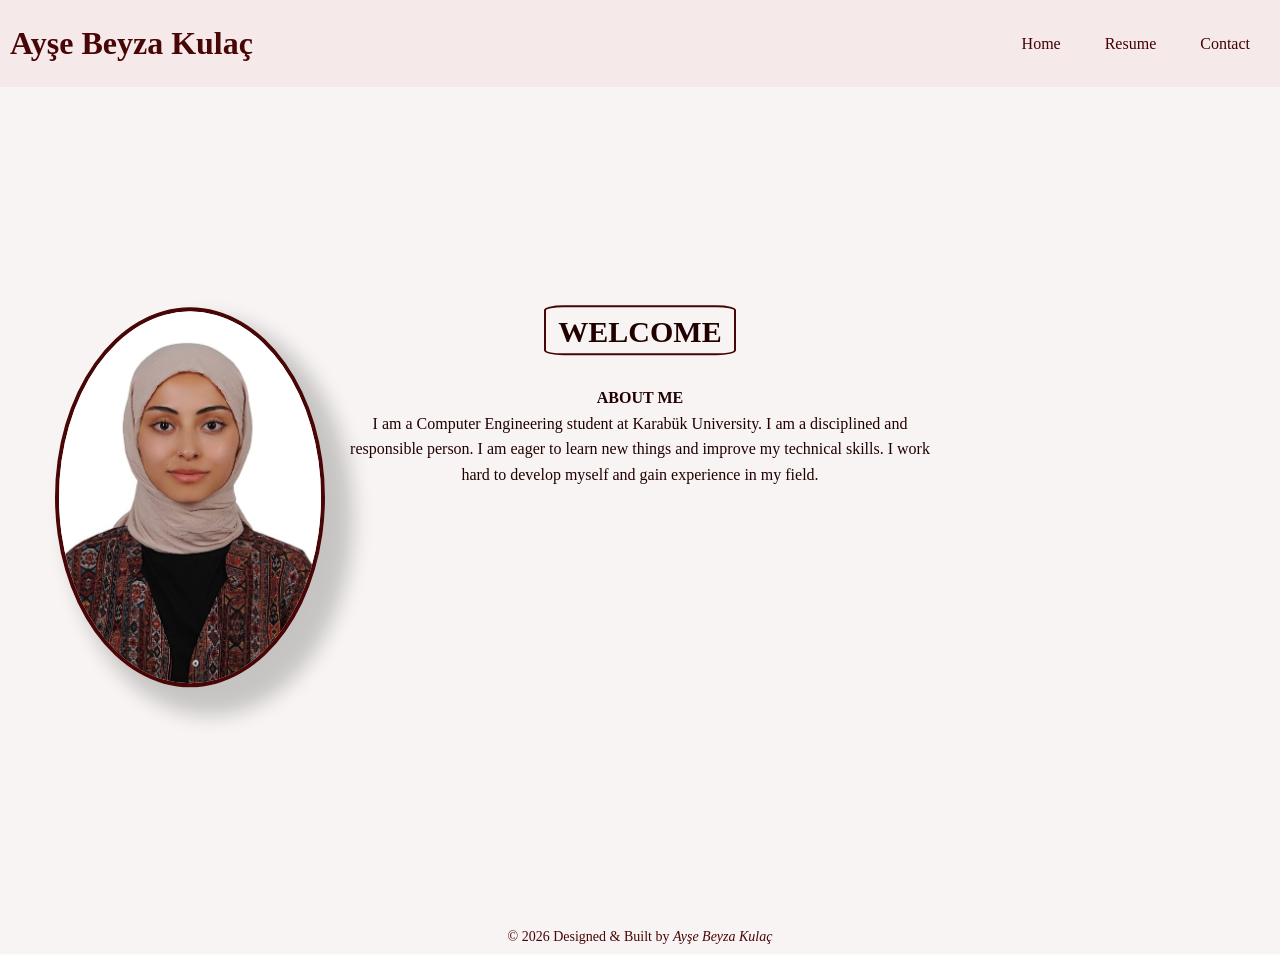
<file: index.html>
<!doctype html>
<html lang="en">
  <head>
    <meta charset="UTF-8" />
    <meta name="viewport" content="width=device-width, initial-scale=1.0" />
    <title>Ayşe Beyza Kulaç</title>

    <link rel="stylesheet" href="style.css" />
  </head>
  <body>
    <div class="banner">
      <div class="navbar">
        <h1 class="logo">Ayşe Beyza Kulaç</h1>
        <ul>
          <li><a href="index.html">Home</a></li>
           <li><a href="resume.html">Resume</a></li>
        <li><a href="contact.html">Contact</a></li>
        </ul>
      </div>

      <div class="content">
        <h2>WELCOME<br> <br></h2>
        
        
        <p><strong>
         ABOUT ME </strong> </strong> <br > 
           I am a Computer Engineering student at Karabük University. I am a disciplined and responsible person. I am eager to learn new things and improve my technical skills. I work hard to develop myself and gain experience in my field.
           
        <img src="IMG\vesikalık.jpeg" alt="my photo" class="feature-pic">

       <footer>
        <p> © 2026 Designed & Built by <cite>Ayşe Beyza Kulaç </cite>  </p>
        </footer>
       
       
      </div>
    </div>
  </body>
</html>
</file>
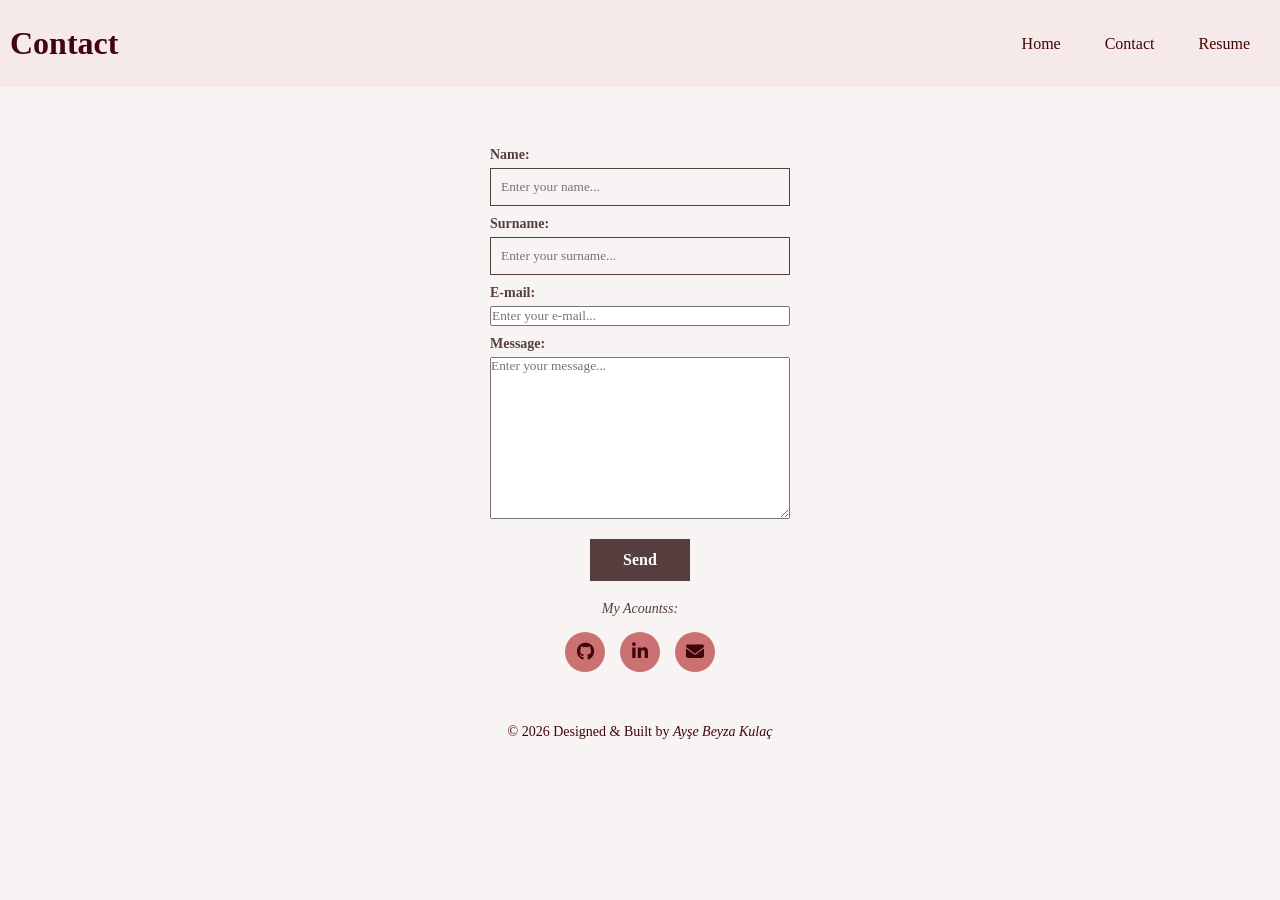
<file: contact.html>
<!doctype html>
<html lang="en">
  <head>
    <meta charset="UTF-8" />
    <meta name="viewport" content="width=device-width, initial-scale=1.0" />
    <title>Contact</title>
    <link
      rel="stylesheet"
      href="https://cdnjs.cloudflare.com/ajax/libs/font-awesome/6.5.1/css/all.min.css"
    />
    <link rel="stylesheet" href="stylecontact.css" />
  </head>
  <body>
    <div class="banner">
      <div class="navbar">
        <h1 class="logo">Contact</h1>
        <ul>
          <li><a href="index.html">Home</a></li>
          <li><a href="contact.html">Contact</a></li>
           <li><a href="resume.html">Resume</a></li>
        </ul>
      </div>
       <div class="form-content-wrapper">

  <form action="#" method="post">
    <label for="name">Name:</label>
    <input type="text"name="name" id="name" placeholder="Enter your name..." required>

    <label for="surname">Surname:</label>
    <input type="text" name="surname" id="surname" placeholder="Enter your surname..." required>

    <label for="email">E-mail:</label>
    <input type="email" name="email" id="email" placeholder="Enter your e-mail...">

    <label for="mesaj">Message:</label>
    <textarea rows="10" name="mesaj"id="mesaj" placeholder="Enter your message..." required></textarea>

    <button type="submit">Send</button>
  </form>
<div class="social-container">
    <p class="social-text">My Acountss:</p>
    <div class="social-links">
      <a href="https://github.com/aysebeyzakulac" target="_blank"><i class="fa-brands fa-github"></i></a>
      <a href="https://www.linkedin.com/in/ay%C5%9Fe-beyza-kula%C3%A7-22892329a" target="_blank"><i class="fa-brands fa-linkedin-in"></i></a>
      <a href="mailto:aysebeyzakulac@gmail.com"><i class="fa-solid fa-envelope"></i></a>
    </div>
  </div>
</div>
    <footer>
        <p> © 2026 Designed & Built by <cite>Ayşe Beyza Kulaç  </cite> </p>
        </footer>
       
  </body>
</html>
</file>
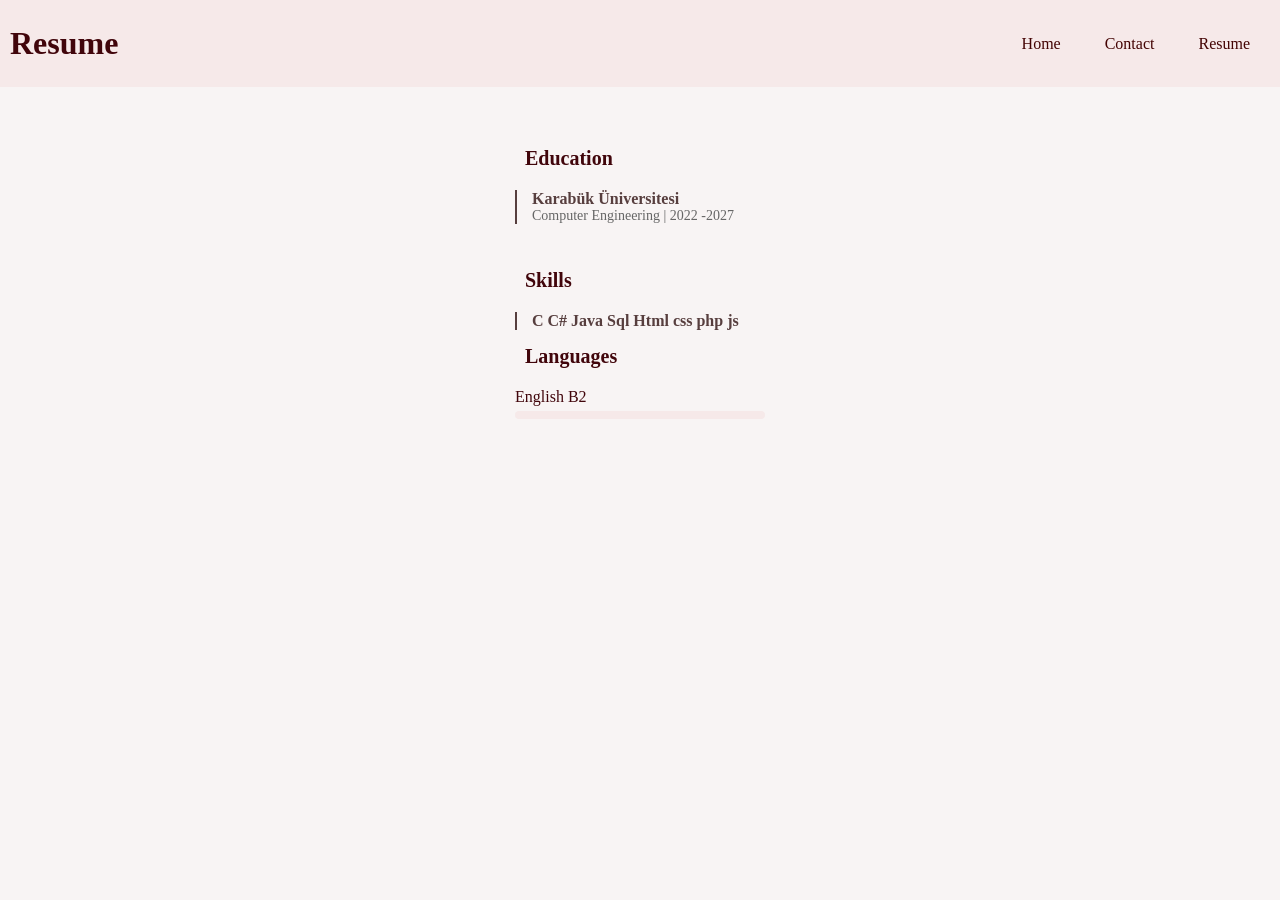
<file: resume.html>
<!doctype html>
<html lang="en">
  <head>
    <meta charset="UTF-8" />
    <meta name="viewport" content="width=device-width, initial-scale=1.0" />
    <title>Resume</title>
     <link rel="stylesheet" href="resume.css" />
  </head>
  <body>
<div class="banner">
    <div class="navbar">
      <h1 class="logo">Resume</h1>
      <ul>
        <li><a href="index.html">Home</a></li>
        <li><a href="contact.html">Contact</a></li>
      <li><a href="resume.html">Resume</a></li>
       
      </ul>

    </div>
    <div class="resume-container">
    
    <div class="resume-grid">
        <div class="resume-section">
            <h3><i class="fa-solid fa-graduation-cap"></i> Education</h3>
            <div class="resume-item">
                <h4>Karabük Üniversitesi</h4>
                <p>Computer Engineering | 2022 -2027</p>
            </div>
        </div>

        <div class="resume-section">
            <h3><i class="fa-solid fa-certificate"></i> Skills</h3>
            <div class="resume-item">
                <h4>C C# Java Sql Html css php js </h4>
                <p> </p>
            </div>
            

        <div class="resume-section">
            <h3><i class="fa-solid fa-language"></i> Languages</h3>
           
            <div class="language-item">
                <span>English B2 </span>
                <div class="progress-bar"><div class="progress" style="width: 75%;"></div></div>
            </div>
        </div>
    </div>
</div>
  </body>
</html>
</file>
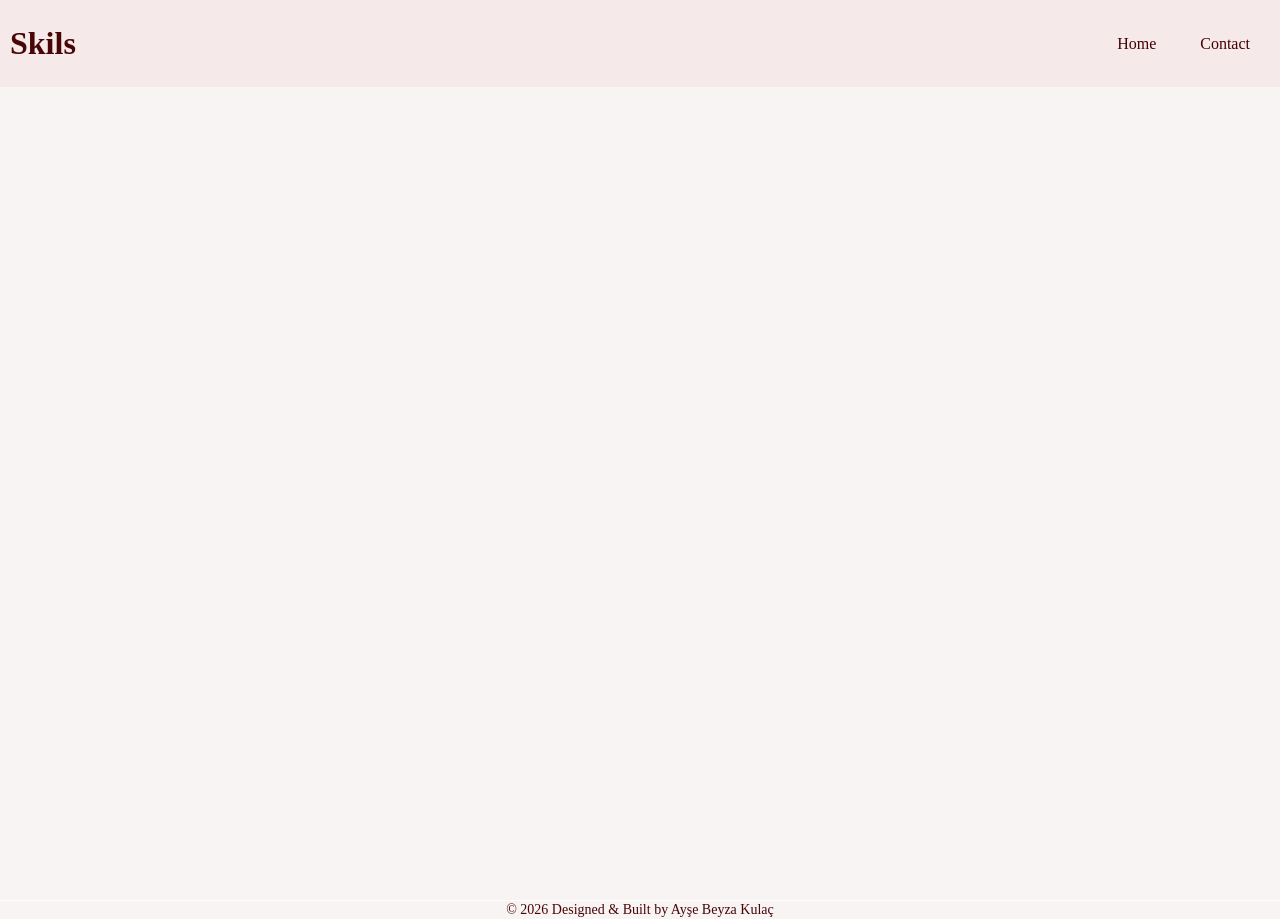
<file: skils.html>
<!doctype html>
<html lang="en">
  <head>
    <meta charset="UTF-8" />
    <meta name="viewport" content="width=device-width, initial-scale=1.0" />
    <title>Skils</title>
    <link rel="stylesheet" href="skil.css" />
  </head>
  <body>
    <div class="banner">
      <div class="navbar">
        <h1 class="logo">Skils</h1>
        <ul>
          <li><a href="index.html">Home</a></li>
          <li><a href="contact.html">Contact</a></li>
        </ul>
      </div>
    </div>
    <div class="certificates"></div>
    <footer>
      <p>© 2026 Designed & Built by Ayşe Beyza Kulaç</p>
    </footer>
  </body>
</html>
</file>
<file: style.css>
* {
  padding: 0;
  margin: 0;
  box-sizing: border-box;
  font-family: Georgia, "Times New Roman", Times, serif;
}
.banner {
  width: 100%;
  height: 100vh;
  background-color: rgb(248, 244, 244);
}

.navbar {
  width: 100%;
  margin: 0 auto;
  padding: 25px 10px;
  display: flex;
  align-items: center;
  justify-content: space-between;
  background-color: rgb(246, 233, 233);
}
.logo {
  color: rgb(72, 6, 6);
  cursor: pointer;
}
.navbar ul li {
  list-style-type: none;
  display: inline-block;
  margin: 0 20px;
  position: relative;
}
.navbar ul li a {
  color: rgb(67, 3, 3);
  text-decoration: none;
}
.navbar ul li::after {
  content: "";
  width: 0%;
  height: 3px;
  background-color: #41050b;
  position: absolute;
  left: 0;
  bottom: -7px;
  transition: 500ms all;
}

.navbar ul li:hover::after {
  width: 100%;
}

.content {
  width: 100%;
  position: absolute;
  top: 70%;
  text-align: center;
  color: rgb(33, 0, 0);
  transform: translateY(-50%);
  background-color: rgb(248, 244, 244);
}
.content p {
  margin: 5px auto;
  line-height: 1.6;
  max-width: 600px;
  position: relative;
  justify-content: center;
  align-items: center;
}
.content h2 {
  font-size: 30px;
  margin-bottom: -20px;
  font-weight: 600;
  border: 2px solid rgb(72, 6, 6);
  border-radius: 10%;
  display: inline-block;
  height: 50px;
  width: auto;
  padding: 8px 12px 8px 12px;
  background-color: rgb(248, 244, 244);
}

.feature-pic {
  width: 270px;
  height: 380px;
  border-radius: 50%;
  object-fit: cover;
  border: 4px solid rgb(72, 6, 6);
  box-shadow: 5px 5px 15px rgba(116, 62, 62, 0.3);
  margin: 20px 0;
  box-shadow: 20px 20px 20px 8px rgba(0, 0, 0, 0.2);
  position: relative;
  left: -450px;
  top: -200px;
}
footer {
  width: 100%;
  padding: 1px 0;
  background-color: transparent; /* Arka planına göre ayarlayabilirsin */
  color: rgb(72, 6, 6); /* Logonla aynı renk */
  text-align: center;
  font-size: 14px;
  position: relative; /* Absolute olan content'in altında kalması için */
  margin-top: 1px;
  background-color: rgb(248, 244, 244);
}
</file>
<file: stylecontact.css>
* {
  padding: 0;
  margin: 0;
  box-sizing: border-box;
  font-family: Georgia, "Times New Roman", Times, serif;
  color: #41050b;
}

.banner {
  width: 100%;
  min-height: 100vh; /* Sabit height yerine min-height kullanıyoruz */
  background-color: rgb(248, 244, 244);
  display: flex;
  flex-direction: column;
}
.navbar {
  width: 100%;
  margin: 0 auto;
  padding: 25px 10px;
  display: flex;
  align-items: center;
  justify-content: space-between;
  background-color: rgb(246, 233, 233);
}
form {
  display: flex;
  flex-direction: column;
  width: 300px;
  text-align: left;
  margin: 50px auto;
}

label {
  margin-top: 10px;
  margin-bottom: 5px;
  font-weight: bold;
  color: rgb(87, 62, 62);
  font-size: 14px;
  text-align: left;
}

input[type="text"] {
  width: 100%;
  padding: 10px;
  left: 50px;
  border: 1px solid rgb(87, 62, 62);
  background-color: transparent;
  color: rgb(33, 0, 0);
  outline: none;
  transition: all 0.3s;
}

input[type="text"]:focus {
  background-color: white;
  box-shadow: 0 0 5px rgba(87, 62, 62, 0.3);
}

button[type="submit"] {
  margin: 20px auto;
  padding: 12px;
  background-color: rgb(87, 62, 62);
  color: white;
  border: none;
  cursor: pointer;
  font-weight: bold;
  font-size: 16px;
  transition: 0.4s all;

  left: 50px;
  width: 100px;
  height: auto;
}

.navbar ul li {
  list-style-type: none;
  display: inline-block;
  margin: 0 20px;
  position: relative;
}
.navbar ul li a {
  color: rgb(67, 3, 3);
  text-decoration: none;
}
.navbar ul li::after {
  content: "";
  width: 0%;
  height: 3px;
  background-color: #41050b;
  position: absolute;
  left: 0;
  bottom: -7px;
  transition: 500ms all;
}

.navbar ul li:hover::after {
  width: 100%;
}
.social-container {
  text-align: center;
  margin-top: -50px; /* Form ile yakınlaştırmak için */
  margin-bottom: 50px;
}

.social-text {
  font-size: 14px;
  color: rgb(87, 62, 62);
  margin-bottom: 15px;
  font-style: italic;
}

.social-links {
  display: flex;
  justify-content: center;
  gap: 15px;
}

.social-links a {
  text-decoration: none;
  color: white;
  background-color: rgb(204, 113, 113); /* Buton renginle aynı */
  width: 40px;
  height: 40px;
  border-radius: 50%;
  display: flex;
  align-items: center;
  justify-content: center;
  font-size: 18px;
  transition: all 0.4s ease;
}

/* Üzerine gelince (Hover) efektleri */
.social-links a:hover {
  background-color: #41050b; /* Logo renginle aynı, daha koyu bir ton */
  transform: translateY(-3px);
  box-shadow: 0 5px 15px rgba(65, 5, 11, 0.2);
}

footer {
  width: 100%;
  padding: 1px 0;
  background-color: rgb(248, 244, 244); /* Arka planına göre ayarlayabilirsin */
  color: rgb(72, 6, 6); /* Logonla aynı renk */
  text-align: center;
  font-size: 14px;
  position: relative;
  justify-content: center;
  align-items: center; /* Absolute olan content'in altında kalması için */
  margin-top: 1px;
  background-color: rgb(248, 244, 244);
}
</file>
<file: resume.css>
* {
  padding: 0;
  margin: 0;
  box-sizing: border-box;
  font-family: Georgia, "Times New Roman", Times, serif;
  color: #41050b;
}

.banner {
  width: 100%;
  min-height: 100vh; /* Sabit height yerine min-height kullanıyoruz */
  background-color: rgb(248, 244, 244);
  display: flex;
  flex-direction: column;
}
.navbar {
  width: 100%;
  margin: 0 auto;
  padding: 25px 10px;
  display: flex;
  align-items: center;
  justify-content: space-between;
  background-color: rgb(246, 233, 233);
}
.navbar ul li {
  list-style-type: none;
  display: inline-block;
  margin: 0 20px;
  position: relative;
}
.navbar ul li a {
  color: rgb(67, 3, 3);
  text-decoration: none;
}
.navbar ul li::after {
  content: "";
  width: 0%;
  height: 3px;
  background-color: #41050b;
  position: absolute;
  left: 0;
  bottom: -7px;
  transition: 500ms all;
}

.navbar ul li:hover::after {
  width: 100%;
}
.resume-container {
  max-width: 900px;
  margin: 40px auto;
  padding: 20px;
}

.resume-title {
  text-align: center;
  color: #41050b;
  margin-bottom: 40px;
  font-size: 28px;
  border-bottom: 2px solid rgb(246, 233, 233);
  display: inline-block;
  left: 50%;
  transform: translateX(-50%);
  position: relative;
}

.resume-grid {
  display: grid;
  grid-template-columns: repeat(auto-fit, minmax(250px, 1fr));
  gap: 30px;
}

.resume-section h3 {
  color: #41050b;
  margin-bottom: 20px;
  font-size: 20px;
  display: flex;
  align-items: center;
  gap: 10px;
}

.resume-item {
  margin-bottom: 15px;
  padding-left: 15px;
  border-left: 2px solid rgb(87, 62, 62);
}

.resume-item h4 {
  font-size: 16px;
  color: rgb(87, 62, 62);
}

.resume-item p {
  font-size: 14px;
  color: #666;
}

/* Dil Seviye Çubukları */
.language-item {
  margin-bottom: 15px;
}

.progress-bar {
  width: 100%;
  height: 8px;
  background: rgb(246, 233, 233);
  border-radius: 5px;
  margin-top: 5px;
}

.progress {s
  height: 100%;
  background: rgb(87, 62, 62);
  border-radius: 5px;
  transition: width 1s ease-in-out;
}
</file>
<file: skil.css>
* {
  padding: 0;
  margin: 0;
  box-sizing: border-box;
  font-family: Georgia, "Times New Roman", Times, serif;
}
.banner {
  width: 100%;
  height: 100vh;
  background-color: rgb(248, 244, 244);
}

.navbar {
  width: 100%;
  margin: 0 auto;
  padding: 25px 10px;
  display: flex;
  align-items: center;
  justify-content: space-between;
  background-color: rgb(246, 233, 233);
}
.logo {
  color: rgb(72, 6, 6);
  cursor: pointer;
}
.navbar ul li {
  list-style-type: none;
  display: inline-block;
  margin: 0 20px;
  position: relative;
}
.navbar ul li a {
  color: rgb(67, 3, 3);
  text-decoration: none;
}
.navbar ul li::after {
  content: "";
  width: 0%;
  height: 3px;
  background-color: #41050b;
  position: absolute;
  left: 0;
  bottom: -7px;
  transition: 500ms all;
}

.navbar ul li:hover::after {
  width: 100%;
}

footer {
  width: 100%;
  padding: 1px 0;
  background-color: transparent; /* Arka planına göre ayarlayabilirsin */
  color: rgb(72, 6, 6); /* Logonla aynı renk */
  text-align: center;
  font-size: 14px;
  position: relative; /* Absolute olan content'in altında kalması için */
  margin-top: 1px;
  background-color: rgb(248, 244, 244);
}
</file>
